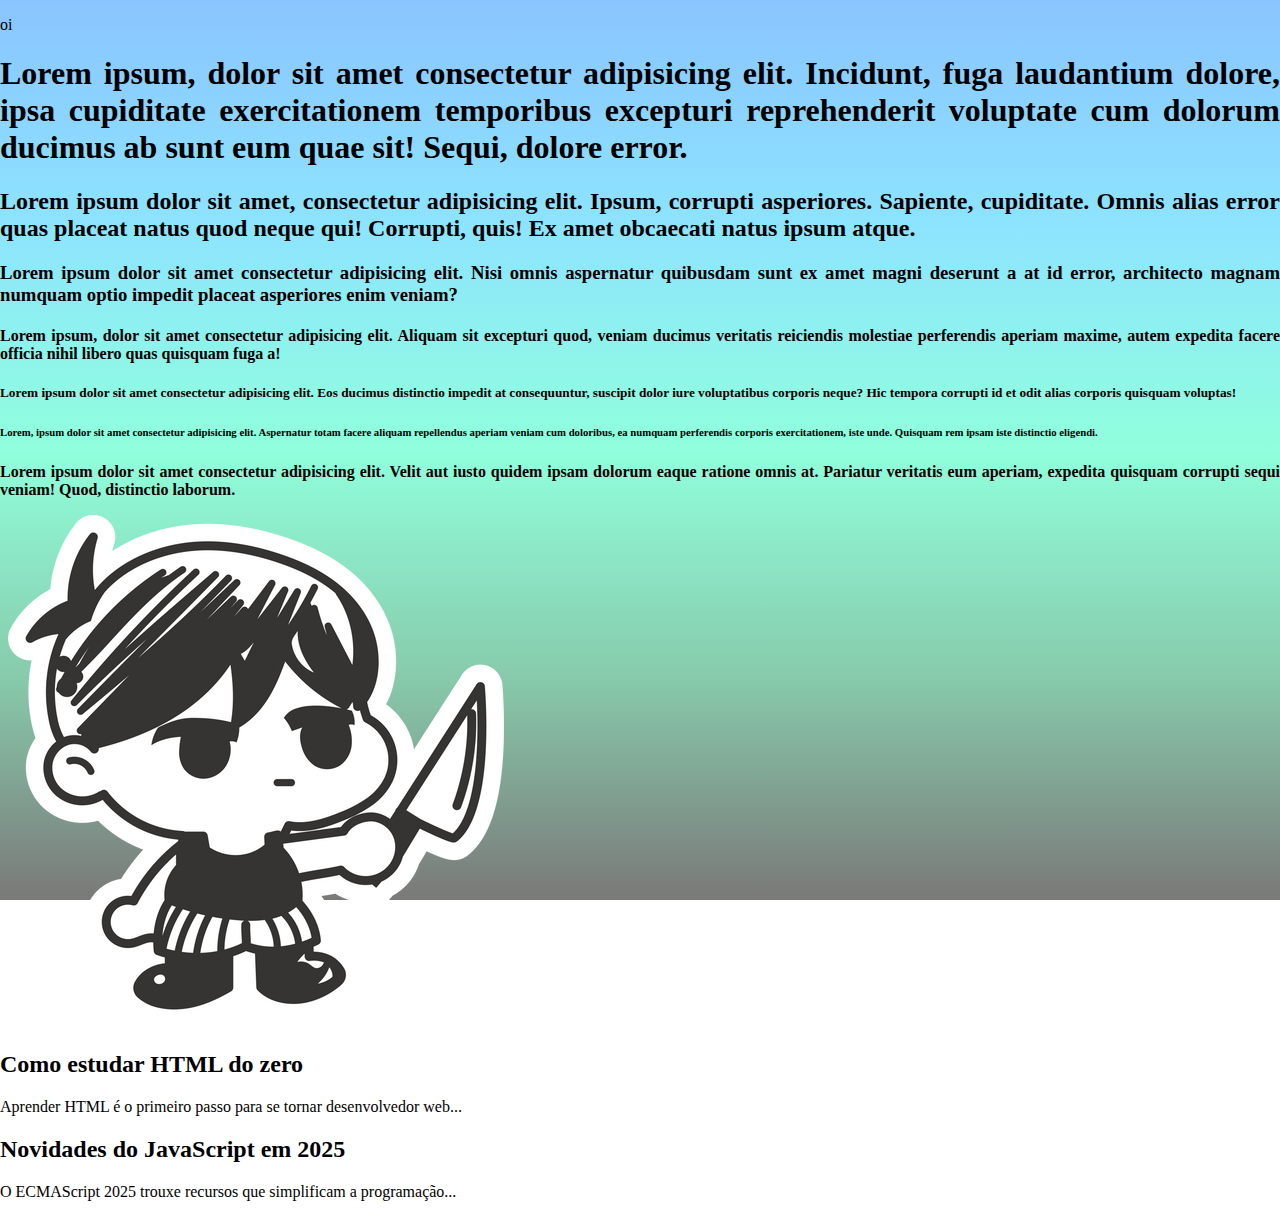
<file: Backgound/index.html>
<!DOCTYPE html>
<html lang="pt-br">
<head>
    <meta charset="UTF-8">
    <meta name="viewport" content="width=device-width, initial-scale=1.0">
    <link rel="shortcut icon" href="omori-cute-512x512.png" type="image/x-icon">
    <link rel="stylesheet" href="style.css">
    <title>Omori</title>
</head>
<body>
    <p>oi</p>
    <h1>Lorem ipsum, dolor sit amet consectetur adipisicing elit. Incidunt, fuga laudantium dolore, ipsa cupiditate exercitationem temporibus excepturi reprehenderit voluptate cum dolorum ducimus ab sunt eum quae sit! Sequi, dolore error.</h1>
    <h2>Lorem ipsum dolor sit amet, consectetur adipisicing elit. Ipsum, corrupti asperiores. Sapiente, cupiditate. Omnis alias error quas placeat natus quod neque qui! Corrupti, quis! Ex amet obcaecati natus ipsum atque.</h2>
    <h3>Lorem ipsum dolor sit amet consectetur adipisicing elit. Nisi omnis aspernatur quibusdam sunt ex amet magni deserunt a at id error, architecto magnam numquam optio impedit placeat asperiores enim veniam?</h3>
    <h4>Lorem ipsum, dolor sit amet consectetur adipisicing elit. Aliquam sit excepturi quod, veniam ducimus veritatis reiciendis molestiae perferendis aperiam maxime, autem expedita facere officia nihil libero quas quisquam fuga a!</h4>
    <h5>Lorem ipsum dolor sit amet consectetur adipisicing elit. Eos ducimus distinctio impedit at consequuntur, suscipit dolor iure voluptatibus corporis neque? Hic tempora corrupti id et odit alias corporis quisquam voluptas!</h5>
    <h6>Lorem, ipsum dolor sit amet consectetur adipisicing elit. Aspernatur totam facere aliquam repellendus aperiam veniam cum doloribus, ea numquam perferendis corporis exercitationem, iste unde. Quisquam rem ipsam iste distinctio eligendi.</h6>
    <p><strong>Lorem ipsum dolor sit amet consectetur adipisicing elit. Velit aut iusto quidem ipsam dolorum eaque ratione omnis at. Pariatur veritatis eum aperiam, expedita quisquam corrupti sequi veniam! Quod, distinctio laborum.</strong></p>
    <img src="omori-cute-512x512.png" alt="">
    <article>
        <h2>Como estudar HTML do zero</h2>
        <p>Aprender HTML é o primeiro passo para se tornar desenvolvedor web...</p>
    </article>

    <article>
        <h2>Novidades do JavaScript em 2025</h2>
        <p>O ECMAScript 2025 trouxe recursos que simplificam a programação...</p>
    </article>


</body>
</html>
</file>
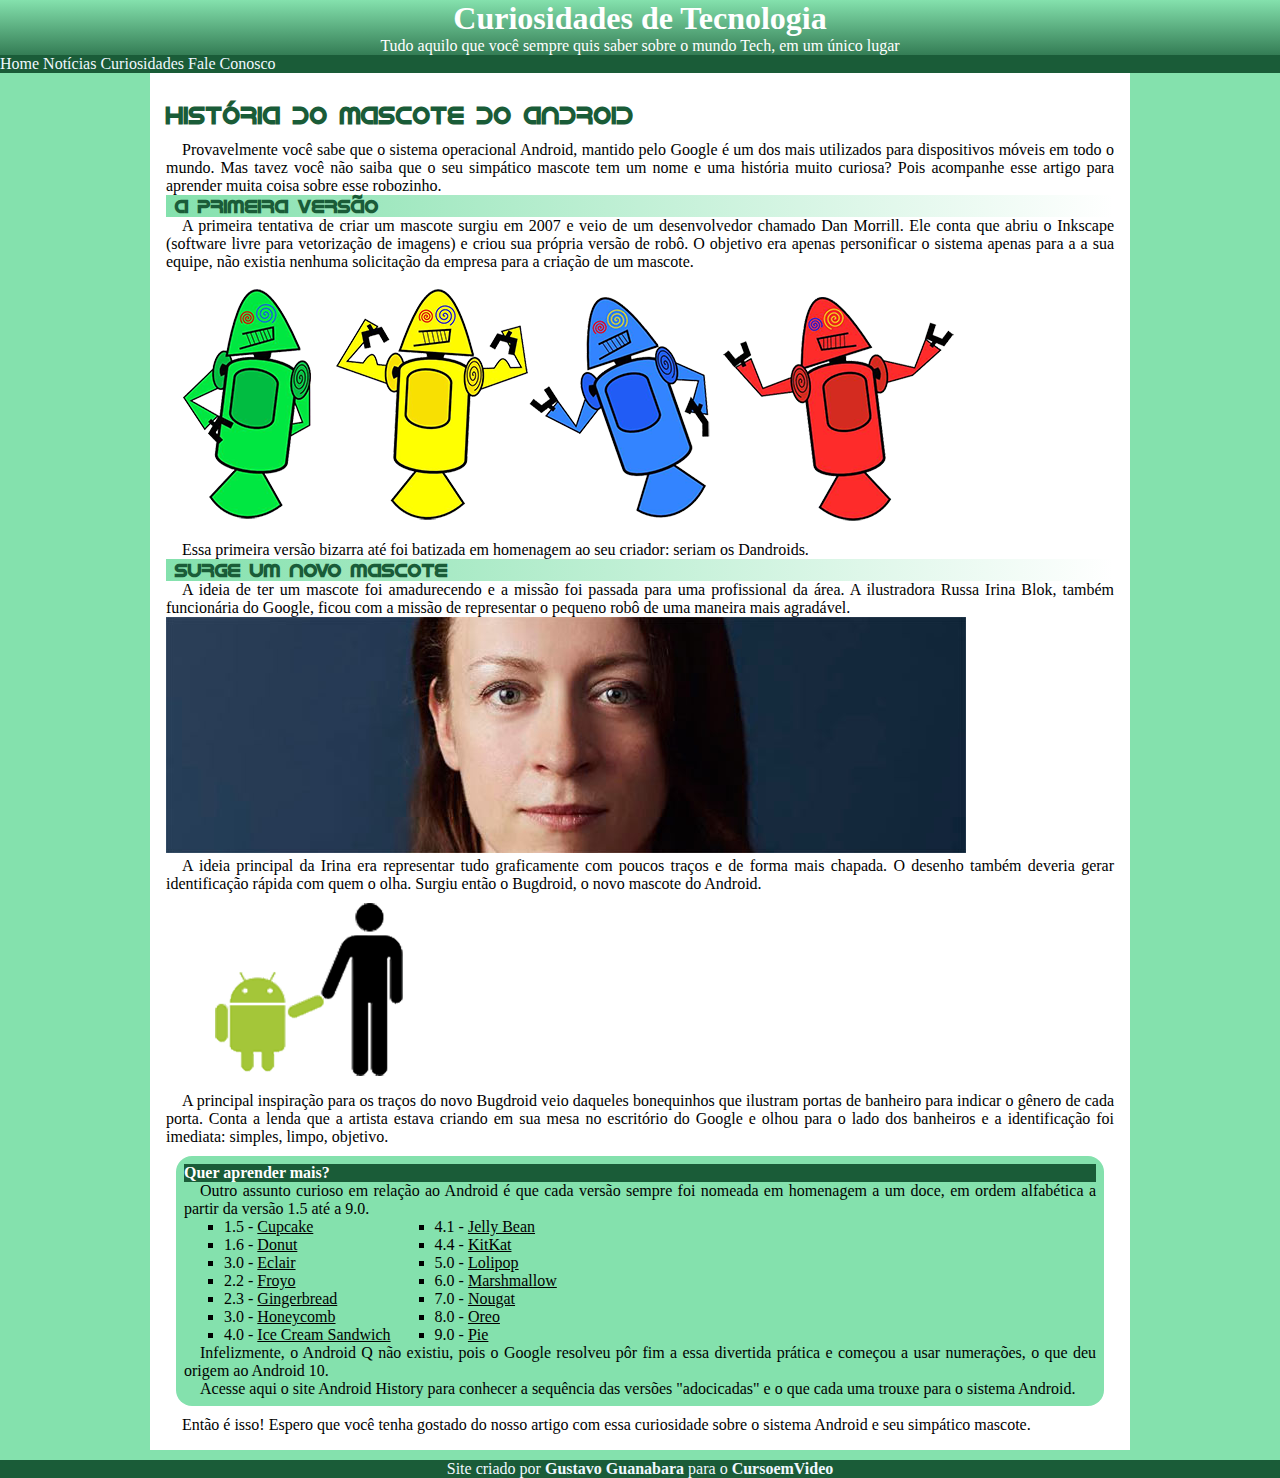
<file: Site 1/android.html>
<!DOCTYPE html>
<html lang="pt-br">
<head>
    <meta charset="UTF-8">
    <meta name="viewport" content="width=device-width, initial-scale=1.0">
    <link rel="stylesheet" href="style.css">
    <link rel="shortcut icon" href="imagens/favicon.ico" type="image/x-icon">
    <style>

    </style>
    <title>Android</title>
</head>
<body class="sombra">
    <header>
        <h1 class="centro"> Curiosidades de Tecnologia </h1>
        <p class="centro"> Tudo aquilo que você sempre quis saber sobre o mundo Tech, em um único lugar </p>
        <nav class="verde" id="nafo">
            <div>Home</div>
            <div>Notícias</div>
            <div>Curiosidades</div>
            <div>Fale Conosco</div>
        </nav>
    </header>
    <main>
        <h2 class="fonte">História do Mascote do Android</h2>
        <p class="tab"> Provavelmente você sabe que o sistema operacional Android, mantido pelo Google é um dos mais utilizados para dispositivos móveis em todo o mundo. Mas tavez você não saiba que o seu simpático mascote tem um nome e uma história muito curiosa? Pois acompanhe esse artigo para aprender muita coisa sobre esse robozinho.</p>
        <h3 class="fonte">A primeira versão</h3>
        <p class="tab">A primeira tentativa de criar um mascote surgiu em 2007 e veio de um desenvolvedor chamado Dan Morrill. Ele conta que abriu o Inkscape (software livre para vetorização de imagens) e criou sua própria versão de robô. O objetivo era apenas personificar o sistema apenas para a a sua equipe, não existia nenhuma solicitação da empresa para a criação de um mascote.</p>
        <picture>
            <source media="(max-width: 1050px)" srcset="imagens/dan-droids-pq.png" type="image/png">
            <img src="imagens/dan-droids.png" alt="lapis grande">
        </picture>
        <p class="tab">Essa primeira versão bizarra até foi batizada em homenagem ao seu criador: seriam os Dandroids.</p>
        <h3 class="fonte">Surge um novo mascote</h3>
        <p class="tab">A ideia de ter um mascote foi amadurecendo e a missão foi passada para uma profissional da área. A ilustradora Russa Irina Blok, também funcionária do Google, ficou com a missão de representar o pequeno robô de uma maneira mais agradável.</p>
        <picture>
            <source media="(max-width: 1050px)" srcset="imagens/mulher-pq.jpg" type="image/jpg">
            <img src="imagens/mulher.jpg" alt="mulher">
        </picture>
        <p class="tab">A ideia principal da Irina era representar tudo graficamente com poucos traços e de forma mais chapada. O desenho também deveria gerar identificação rápida com quem o olha. Surgiu então o Bugdroid, o novo mascote do Android.</p>
        <img src="imagens/bugdroid.png" alt="bugroid">
        <p class="tab">A principal inspiração para os traços do novo Bugdroid veio daqueles bonequinhos que ilustram portas de banheiro para indicar o gênero de cada porta. Conta a lenda que a artista estava criando em sua mesa no escritório do Google e olhou para o lado dos banheiros e a identificação foi imediata: simples, limpo, objetivo.</p>
    <aside>
        <h4>Quer aprender mais?</h4>
            <p class="tab">Outro assunto curioso em relação ao Android é que cada versão sempre foi nomeada em homenagem a um doce, em ordem alfabética a partir da versão 1.5 até a 9.0.</p>
        <ul type="square">
            <li>1.5 - <span>Cupcake</span></li>
            <li>1.6 - <span>Donut</span></li>
            <li>3.0 - <span>Eclair</span></li>
            <li>2.2 - <span>Froyo</span></li>
            <li>2.3 - <span>Gingerbread</span></li>
            <li>3.0 - <span>Honeycomb</span></li>
            <li>4.0 - <span>Ice Cream Sandwich</span></li>
        </ul>
        <ul type="square">
            <li>4.1 - <span>Jelly Bean</span></li>
            <li>4.4 - <span>KitKat</span></li>
            <li>5.0 - <span>Lolipop</span></li>
            <li>6.0 - <span>Marshmallow</span></li>
            <li>7.0 - <span>Nougat</span></li>
            <li>8.0 - <span>Oreo</span></li>
            <li>9.0 - <span>Pie</span></li>
        </ul>
        <p class="tab">Infelizmente, o Android Q não existiu, pois o Google resolveu pôr fim a essa divertida prática e começou a usar numerações, o que deu origem ao Android 10.</p>
        <p class="tab">Acesse aqui o site Android History para conhecer a sequência das versões "adocicadas" e o que cada uma trouxe para o sistema Android.</p>
    </aside>
    <p class="tab">Então é isso! Espero que você tenha gostado do nosso artigo com essa curiosidade sobre o sistema Android e seu simpático mascote.</p>
    </main>
    <footer class="centro" id="nafo">
        Site criado por <strong>Gustavo Guanabara</strong> para o <strong>CursoemVideo</strong>
    </footer>
</body>
</html>
</file>
<file: Backgound/style.css>
@charset "UTF-8";

body {
    background-image: linear-gradient(to top, #7A7978, #87CBAC, #90FFDC, #8DE4FF, #8AC4FF);
    background-attachment: fixed;
    margin: auto;
    text-align: justify ;
}
</file>
<file: Site 1/style.css>
@charset "UTF-8";
@font-face {
    font-family: fonte;
    src: url(fontes/idroid.otf);
}

* {
    margin: auto;
}

.fonte { 
    color:#1A5C38;
    font-family: fonte;
} 

#nafo {
    background-color: #1A5C38;
    color:aliceblue
}

body {
    font-size: 1em; 
    background-color: #84E1AD;
}

header {
    background-image: linear-gradient(to bottom, #84E1AD, #1A5C38);
}

main {
    background-color: white;
    border: 100px;
    margin: 0px 150px 10px; 
    padding: 1em;
}

h2 {
    margin: 0.5em 0em;
}

h3 {
    background-image: linear-gradient(to right, #84E1AD, transparent);
    padding: 0em 0.5em;
}

h4 {
    background-color: #1A5C38;
    margin: 0%;
    border: 100px;
    color: white;
}

.tab{
    text-indent: 1em;
    text-align: justify;
}

aside {
    margin: 10px;
    background-color: #84E1AD;
    border-radius: 1em;
    padding: 0.5em;
}

.centro {
    text-align: center;
    color: white;
}
#cab {
    color:white;
    background-color: #1A5C38;
}

.sombra {
    box-shadow: rgba(0, 0, 0, 0.125);
}

div {
    display: inline-block;
}

div:hover {
    color: #5C1F1A;
}

ul {
    display: inline-block;
}

span {
    text-decoration: underline;
}
</file>
